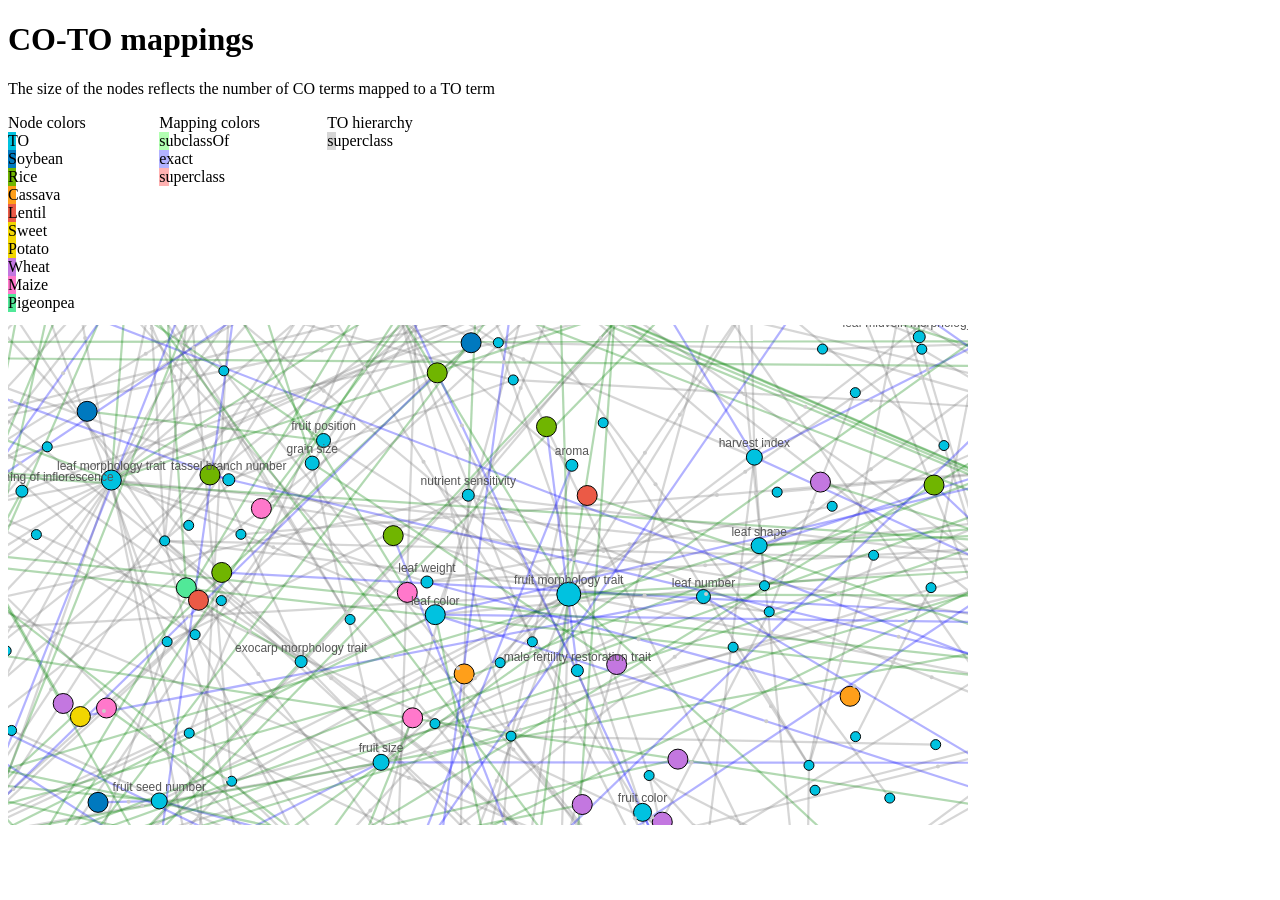
<file: index.html>
<!DOCTYPE html>
<html>
	<head>
		<meta charset="utf-8">
		<title>Mappings CO-TO</title>

		<script type="text/javascript" src="lib/d3/d3.min.js"></script>

		<link href="css/force_directed_graph.css" rel="stylesheet" type="text/css" />

	</head>
	<body>
		<h1>CO-TO mappings</h1>
		<p>The size of the nodes reflects the number of CO terms mapped to a TO term</p>
		<div style="margin-bottom: 1%;">
			<div style="display:inline-block;vertical-align: top; margin-right:5%;"> Node colors
              <div style="width: 10%;background-color: #00c2e0">TO</div>
              <div style="width: 10%;background-color: #0079bf">Soybean</div>
              <div style="width: 10%;background-color: #70b500">Rice</div>
              <div style="width: 10%;background-color: #ff9f1a">Cassava</div>
              <div style="width: 10%;background-color: #eb5a46">Lentil</div>
              <div style="width: 10%;background-color: #f2d600">Sweet Potato</div>
              <div style="width: 10%;background-color: #c377e0">Wheat</div>
              <div style="width: 10%;background-color: #ff78cb">Maize</div>
               <div style="width: 10%;background-color: #51e898">Pigeonpea</div>
             </div>
            <!-- <div style="width: 10%;background-color: #c4c9cc"></div> -->
            <div style="display:inline-block;vertical-align: top; margin-right:5%;">Mapping colors
              <div style="width: 10%;background-color: rgba(0, 255, 0, 0.3);">subclassOf</div>
              <div style="width: 10%;background-color: rgba(0, 0, 255, 0.3);">exact</div>
              <div style="width: 10%; background-color: rgba(255, 0, 0, 0.3);">superclass</div>
            </div>
            <div style="display:inline-block;vertical-align: top; margin-right:5%;">TO hierarchy
            	<div style="width: 10%; background-color: rgba(119, 119, 119, 0.3);">superclass</div>
            </div>
        </div>

		<div id="main">
		</div>
		<script type="text/javascript" src="js/force_directed_graph.js"></script>
	</body>
</html>
</file>
<file: css/force_directed_graph.css>
/* http://bl.ocks.org/mbostock/4062045 */


/*.node {
  stroke: #fff;
  stroke-width: 1.5px;
}

.link {
  stroke: #999;
  stroke-opacity: .6;
}*/

.link {
  stroke: #777;
  stroke-opacity: 0.3;
  stroke-width: 1.5px;
}

.node circle {
  fill: #ccc;
  stroke: #000;
  stroke-width: 1.5px;
}

.node text {
  display: none;
  font: 10px sans-serif;
}

.node:hover circle {
  fill: #000;
}

.node:hover text {
  display: inline;
}

.cell {
  fill: none;
  pointer-events: all;
}

.nodetext { pointer-events: none; font: 10px sans-serif; }
</file>
